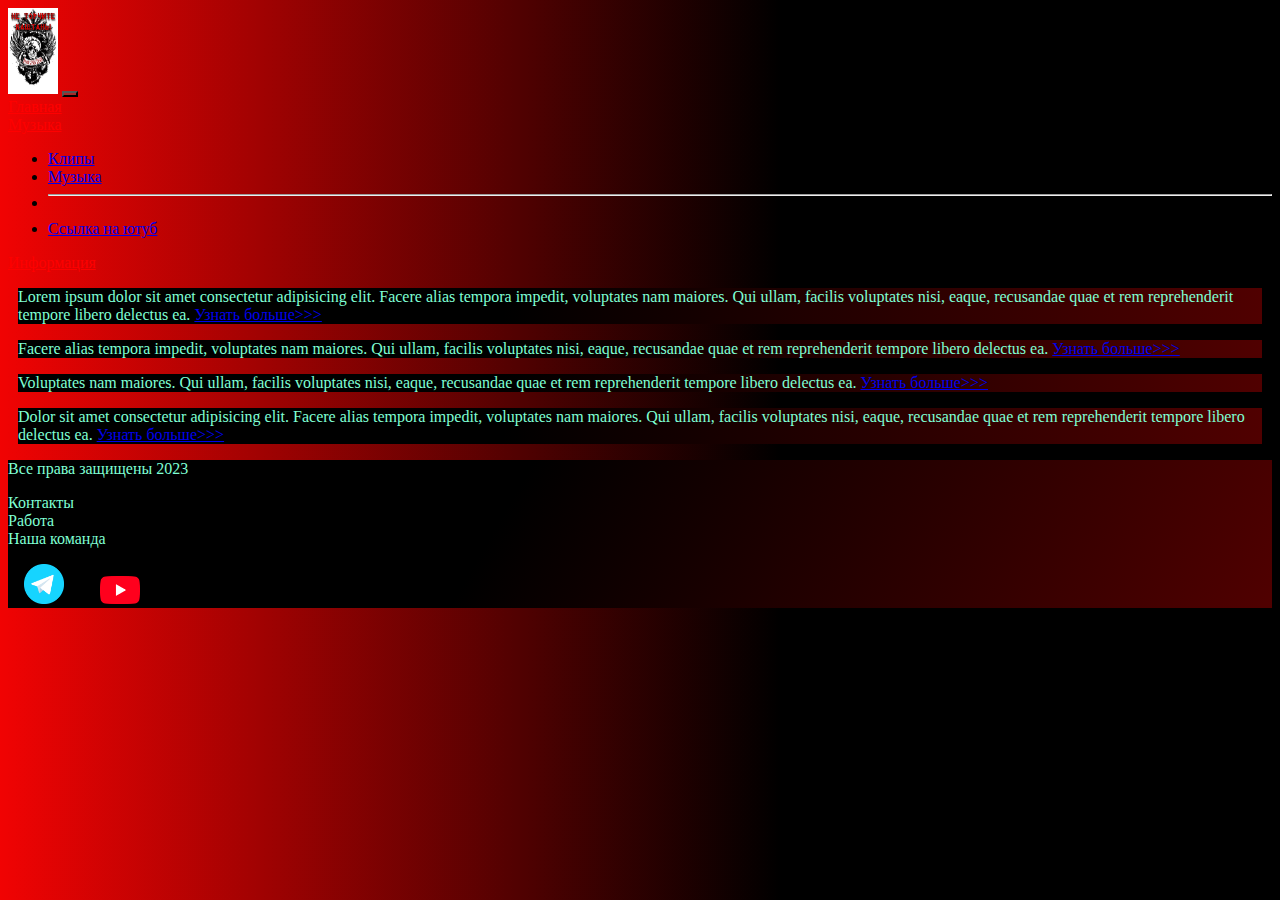
<file: info.html>
<!DOCTYPE html>
<html lang="en">
  <head>
    <meta charset="UTF-8" />
    <meta http-equiv="X-UA-Compatible" content="IE=edge" />
    <meta name="viewport" content="width=device-width, initial-scale=1.0" />
    <link
      href="https://cdn.jsdelivr.net/npm/bootstrap@5.3.0-alpha3/dist/css/bootstrap.min.css"
      rel="stylesheet"
      integrity="sha384-KK94CHFLLe+nY2dmCWGMq91rCGa5gtU4mk92HdvYe+M/SXH301p5ILy+dN9+nJOZ"
      crossorigin="anonymous"
    />
    <link rel="stylesheet" href="sourse/styles/mycss.css" />

    <link rel="apple-touch-icon" sizes="180x180" href="sourse/files/favicon/apple-touch-icon.png" />
    <link rel="icon" type="image/png" sizes="32x32" href="sourse/files/favicon/favicon-32x32.png" />
    <link rel="icon" type="image/png" sizes="16x16" href="sourse/files/favicon/favicon-16x16.png" />
    <link rel="manifest" href="/site.webmanifest" />
    <title>НеТорчитеКаштаны</title>
  </head>
  <body>
    <head>
      <nav class="navbar navbar-expand-lg bg-dark">
        <div class="container-fluid">
          <a class="navbar-brand" href="/"
            ><img src="sourse/images/logo.jpg" alt="..."
          /></a>
          <button
            class="navbar-toggler"
            type="button"
            data-bs-toggle="collapse"
            data-bs-target="#navbarNavAltMarkup"
            aria-controls="navbarNavAltMarkup"
            aria-expanded="false"
            aria-label="Toggle navigation"
          >
            <span class="navbar-toggler-icon"></span>
          </button>
          <div class="collapse navbar-collapse" id="navbarNavAltMarkup">
            <div class="navbar-nav">
              <a class="nav-link" aria-current="page" href="/"
                >Главная</a
              >
              <li class="nav-item dropdown">
                <a
                  class="nav-link dropdown-toggle"
                  data-bs-toggle="dropdown"
                  href="#"
                  role="button"
                  aria-expanded="false"
                  >Музыка</a
                >
                <ul class="dropdown-menu">
                  <li><a class="dropdown-item" href="klip.html">Клипы</a></li>
                  <li><a class="dropdown-item" href="muzik.html">Музыка</a></li>
                  <li><hr class="dropdown-divider" /></li>
                  <li>
                    <a
                      class="dropdown-item"
                      href="https://www.youtube.com/@ntkashtani"
                      >Ссылка на ютуб</a
                    >
                  </li>
                </ul>
              </li>
              <a class="nav-link" href="info.html">Информация</a>
            </div>
          </div>
        </div>
      </nav>
    </head>

    <section>
      <div class="container-fluid mt-4">
        <div class="row">
          <div class="col-lg-1"></div>

          <div class="col-lg-8 col-md-12">
            <div class="row">
              <div class="col-lg-12 col-md-12 mt-4"></div>
              <div class="col-lg-12 col-md-12 mt-4"></div>
              <div class="col-lg-12 col-md-12 mt-4"></div>
            </div>
          </div>

          <div class="col-lg-3 col-md-12">
            <div class="row px-2">
              <div class="col-lg-12 sidebar my-4">
                <p>
                  Lorem ipsum dolor sit amet consectetur adipisicing elit.
                  Facere alias tempora impedit, voluptates nam maiores. Qui
                  ullam, facilis voluptates nisi, eaque, recusandae quae et rem
                  reprehenderit tempore libero delectus ea.
                  <a href="#">Узнать больше>>></a>
                </p>
              </div>
              <div class="col-lg-12 sidebar my-4">
                <p>
                  Facere alias tempora impedit, voluptates nam maiores. Qui
                  ullam, facilis voluptates nisi, eaque, recusandae quae et rem
                  reprehenderit tempore libero delectus ea.
                  <a href="#">Узнать больше>>></a>
                </p>
              </div>
              <div class="col-lg-12 sidebar my-4">
                <p>
                  Voluptates nam maiores. Qui ullam, facilis voluptates nisi,
                  eaque, recusandae quae et rem reprehenderit tempore libero
                  delectus ea. <a href="#">Узнать больше>>></a>
                </p>
              </div>
              <div class="col-lg-12 sidebar my-4">
                <p>
                  Dolor sit amet consectetur adipisicing elit. Facere alias
                  tempora impedit, voluptates nam maiores. Qui ullam, facilis
                  voluptates nisi, eaque, recusandae quae et rem reprehenderit
                  tempore libero delectus ea.
                  <a href="#">Узнать больше>>></a>
                </p>
              </div>
            </div>
          </div>
        </div>
      </div>
    </section>

    <footer class="mt-4">
      <div class="container-fluid">
        <div class="row footer-text">
          <div class="col-lg-4 col-md-12 text-center">
            <p>Все права защищены 2023</p>
          </div>
          <div class="col-lg-4 col-md-12 text-center">
            <p>Контакты <br />Работа<br />Наша команда</p>
          </div>
          <div class="col-lg-4 col-md-12 medio-links">
            <img
              style="width: 40px; margin-inline: 1em"
              src="sourse/files/tg.png"
              alt="..."
            />
            <img
              style="width: 40px; margin-inline: 1em"
              src="sourse/files/yt.png"
              alt="..."
            />
          </div>
        </div>
      </div>
    </footer>

    <script
      src="https://cdn.jsdelivr.net/npm/bootstrap@5.3.0-alpha3/dist/js/bootstrap.bundle.min.js"
      integrity="sha384-ENjdO4Dr2bkBIFxQpeoTz1HIcje39Wm4jDKdf19U8gI4ddQ3GYNS7NTKfAdVQSZe"
      crossorigin="anonymous"
    ></script>
  </body>
</html>
</file>
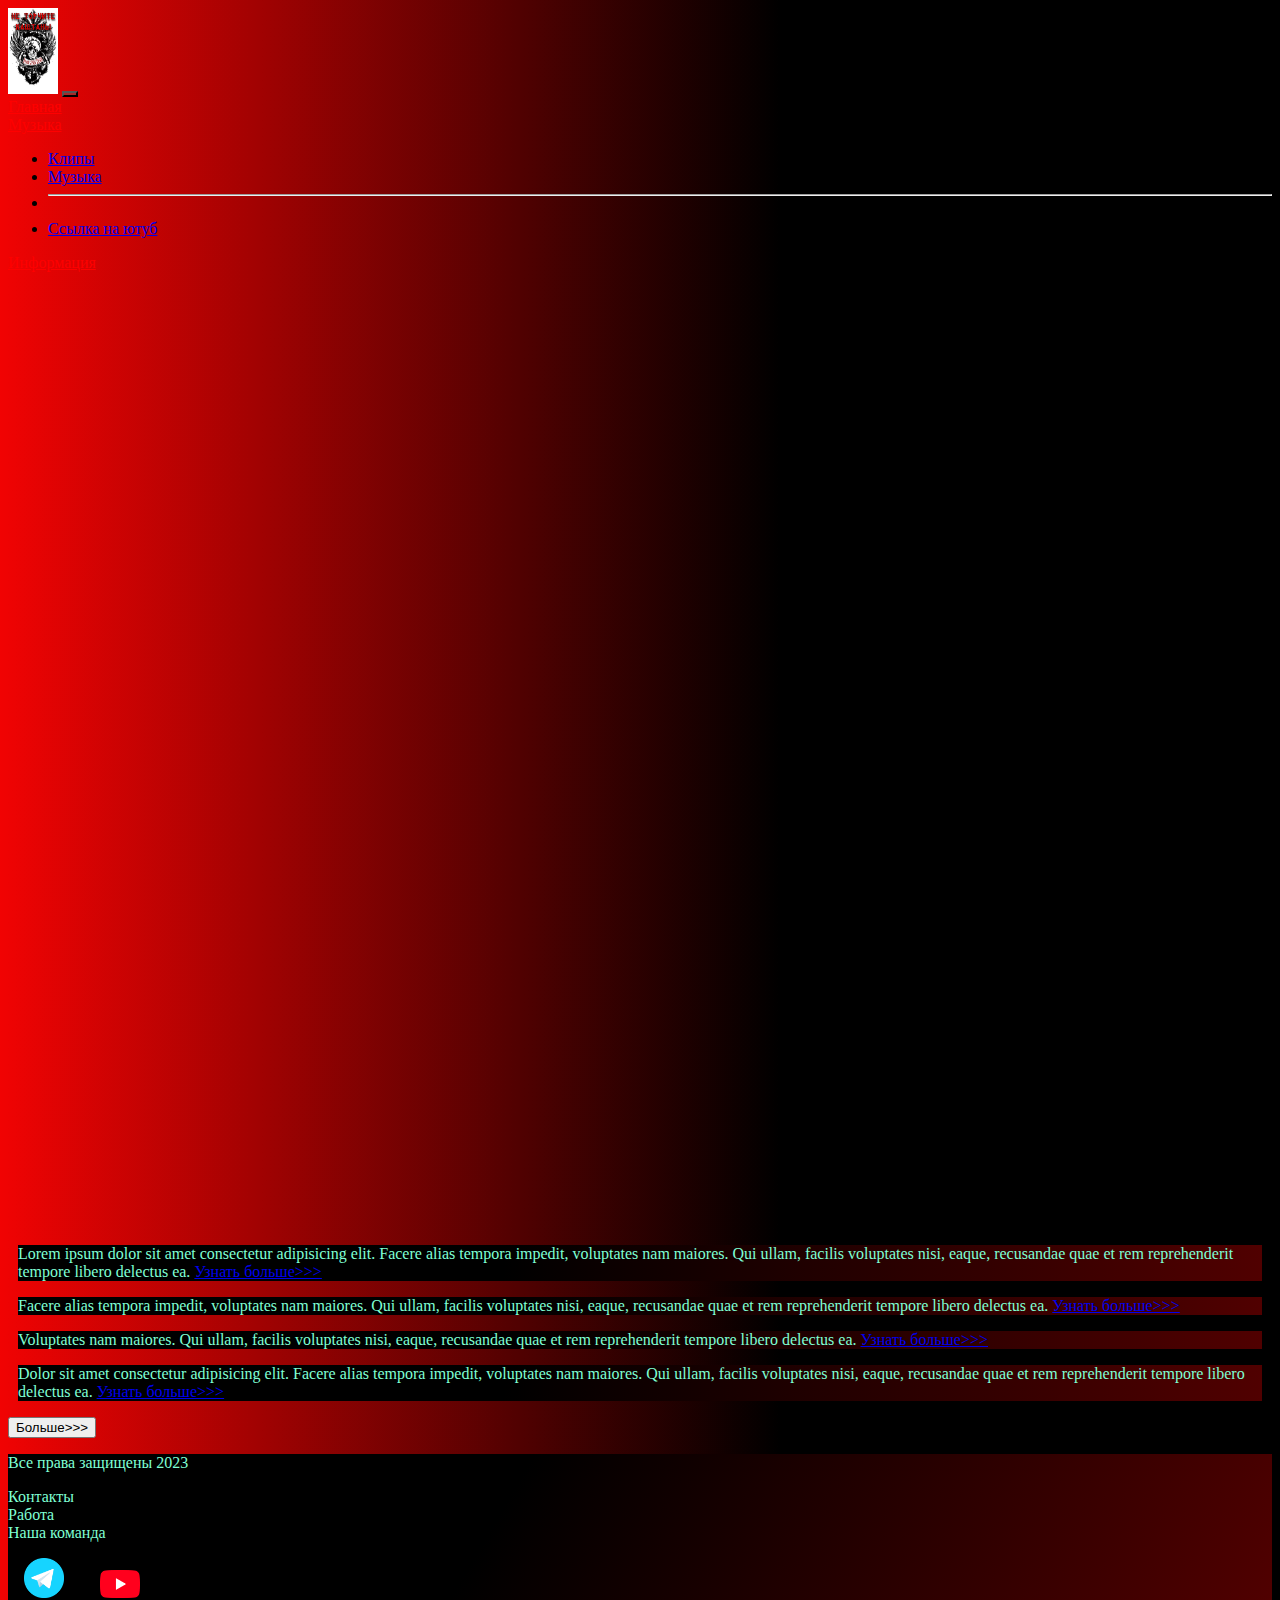
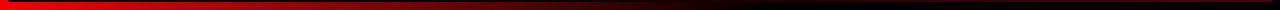
<file: klip.html>
<!DOCTYPE html>
<html lang="en">
  <head>
    <meta charset="UTF-8" />
    <meta http-equiv="X-UA-Compatible" content="IE=edge" />
    <meta name="viewport" content="width=device-width, initial-scale=1.0" />
    <link
      href="https://cdn.jsdelivr.net/npm/bootstrap@5.3.0-alpha3/dist/css/bootstrap.min.css"
      rel="stylesheet"
      integrity="sha384-KK94CHFLLe+nY2dmCWGMq91rCGa5gtU4mk92HdvYe+M/SXH301p5ILy+dN9+nJOZ"
      crossorigin="anonymous"
    />
    <link rel="stylesheet" href="sourse/styles/mycss.css" />

    <link rel="apple-touch-icon" sizes="180x180" href="sourse/files/favicon/apple-touch-icon.png" />
    <link rel="icon" type="image/png" sizes="32x32" href="sourse/files/favicon/favicon-32x32.png" />
    <link rel="icon" type="image/png" sizes="16x16" href="sourse/files/favicon/favicon-16x16.png" />
    <link rel="manifest" href="/site.webmanifest" />
    <title>НеТорчитеКаштаны</title>
  </head>

  <body>
    <head>
      <nav class="navbar navbar-expand-lg bg-dark">
        <div class="container-fluid">
          <a class="navbar-brand" href="/"
            ><img src="sourse/images/logo.jpg" alt="..."
          /></a>
          <button
            class="navbar-toggler"
            type="button"
            data-bs-toggle="collapse"
            data-bs-target="#navbarNavAltMarkup"
            aria-controls="navbarNavAltMarkup"
            aria-expanded="false"
            aria-label="Toggle navigation"
          >
            <span class="navbar-toggler-icon"></span>
          </button>
          <div class="collapse navbar-collapse" id="navbarNavAltMarkup">
            <div class="navbar-nav">
              <a class="nav-link" aria-current="page" href="/"
                >Главная</a
              >
              <li class="nav-item dropdown">
                <a
                  class="nav-link dropdown-toggle"
                  data-bs-toggle="dropdown"
                  href="#"
                  role="button"
                  aria-expanded="false"
                  >Музыка</a
                >
                <ul class="dropdown-menu">
                  <li><a class="dropdown-item" href="klip.html">Клипы</a></li>
                  <li><a class="dropdown-item" href="muzik.html">Музыка</a></li>
                  <li>
                    <hr class="dropdown-divider" />
                  </li>
                  <li>
                    <a
                      class="dropdown-item"
                      href="https://www.youtube.com/@ntkashtani"
                      >Ссылка на ютуб</a
                    >
                  </li>
                </ul>
              </li>
              <a class="nav-link" href="info.html">Информация</a>
            </div>
          </div>
        </div>
      </nav>
    </head>

    <section>
      <div class="container-fluid mt-4">
        <div class="row">
          <div class="col-lg-1"></div>

          <div class="col-lg-8 col-md-12">
            <div class="row">
              <div class="col-lg-12 col-md-12 mt-4">
                <iframe
                  width="560"
                  height="315"
                  src="https://www.youtube.com/embed/0xmZBuqXq6Q"
                  title="YouTube video player"
                  frameborder="0"
                  allow="accelerometer; autoplay; clipboard-write; encrypted-media; gyroscope; picture-in-picture; web-share"
                  allowfullscreen
                ></iframe>
              </div>
              <div class="col-lg-12 col-md-12 mt-4">
                <iframe
                  width="560"
                  height="315"
                  src="https://www.youtube.com/embed/DUW-qnVkZEk"
                  title="YouTube video player"
                  frameborder="0"
                  allow="accelerometer; autoplay; clipboard-write; encrypted-media; gyroscope; picture-in-picture; web-share"
                  allowfullscreen
                ></iframe>
              </div>
              <div class="col-lg-12 col-md-12 mt-4">
                <iframe
                  width="560"
                  height="315"
                  src="https://www.youtube.com/embed/sc1dcUReK7E"
                  title="YouTube video player"
                  frameborder="0"
                  allow="accelerometer; autoplay; clipboard-write; encrypted-media; gyroscope; picture-in-picture; web-share"
                  allowfullscreen
                ></iframe>
              </div>
            </div>
          </div>

          <div class="col-lg-3 col-md-12">
            <div class="row px-2">
              <div class="col-lg-12 sidebar my-4">
                <p>
                  Lorem ipsum dolor sit amet consectetur adipisicing elit.
                  Facere alias tempora impedit, voluptates nam maiores. Qui
                  ullam, facilis voluptates nisi, eaque, recusandae quae et rem
                  reprehenderit tempore libero delectus ea.
                  <a href="#">Узнать больше>>></a>
                </p>
              </div>
              <div class="col-lg-12 sidebar my-4">
                <p>
                  Facere alias tempora impedit, voluptates nam maiores. Qui
                  ullam, facilis voluptates nisi, eaque, recusandae quae et rem
                  reprehenderit tempore libero delectus ea.
                  <a href="#">Узнать больше>>></a>
                </p>
              </div>
              <div class="col-lg-12 sidebar my-4">
                <p>
                  Voluptates nam maiores. Qui ullam, facilis voluptates nisi,
                  eaque, recusandae quae et rem reprehenderit tempore libero
                  delectus ea. <a href="#">Узнать больше>>></a>
                </p>
              </div>
              <div class="col-lg-12 sidebar my-4">
                <p>
                  Dolor sit amet consectetur adipisicing elit. Facere alias
                  tempora impedit, voluptates nam maiores. Qui ullam, facilis
                  voluptates nisi, eaque, recusandae quae et rem reprehenderit
                  tempore libero delectus ea.
                  <a href="#">Узнать больше>>></a>
                </p>
              </div>
            </div>
          </div>
        </div>
      </div>

      <div class="col-lg-12 col-md-12 text-center mt-4">
        <a href="https://www.youtube.com/channel/UC88JRkC9osQvoA-BD7H2gOA"
          ><button type="button" class="btn btn-outline-primary mt-4">
            Больше>>>
          </button></a
        >
      </div>
    </section>

    <footer class="mt-4">
      <div class="container-fluid">
        <div class="row footer-text">
          <div class="col-lg-4 col-md-12 text-center">
            <p>Все права защищены 2023</p>
          </div>
          <div class="col-lg-4 col-md-12 text-center">
            <p>Контакты <br />Работа<br />Наша команда</p>
          </div>
          <div class="col-lg-4 col-md-12 medio-links">
            <img
              style="width: 40px; margin-inline: 1em"
              src="sourse/files/tg.png"
              alt="..."
            />
            <img
              style="width: 40px; margin-inline: 1em"
              src="sourse/files/yt.png"
              alt="..."
            />
          </div>
        </div>
      </div>
    </footer>

    <script
      src="https://cdn.jsdelivr.net/npm/bootstrap@5.3.0-alpha3/dist/js/bootstrap.bundle.min.js"
      integrity="sha384-ENjdO4Dr2bkBIFxQpeoTz1HIcje39Wm4jDKdf19U8gI4ddQ3GYNS7NTKfAdVQSZe"
      crossorigin="anonymous"
    ></script>
  </body>
</html>
</file>
<file: sourse/styles/mycss.css>
body {
    background: linear-gradient(90deg, #F10303 0%, #000000 61%);
}

.nav-link {
    color: rgb(255, 0, 0);
}

.navbar-nav .nav-link.active {
    color: brown;
}

.navbar-brand img {
    width: 50px;
}

.navbar-toggler {
    background-color: brown;
}

.sidebar {
    color: #F10303;
    background: linear-gradient(270deg, #500000 0%, #000000 61%);
    margin: 10px;
}

.footer-text {
    background: linear-gradient(300deg, #500000 0%, #000000 61%);
}

p {
    color: aquamarine;
}

.slide-text {
    margin: auto auto;
}
</file>
